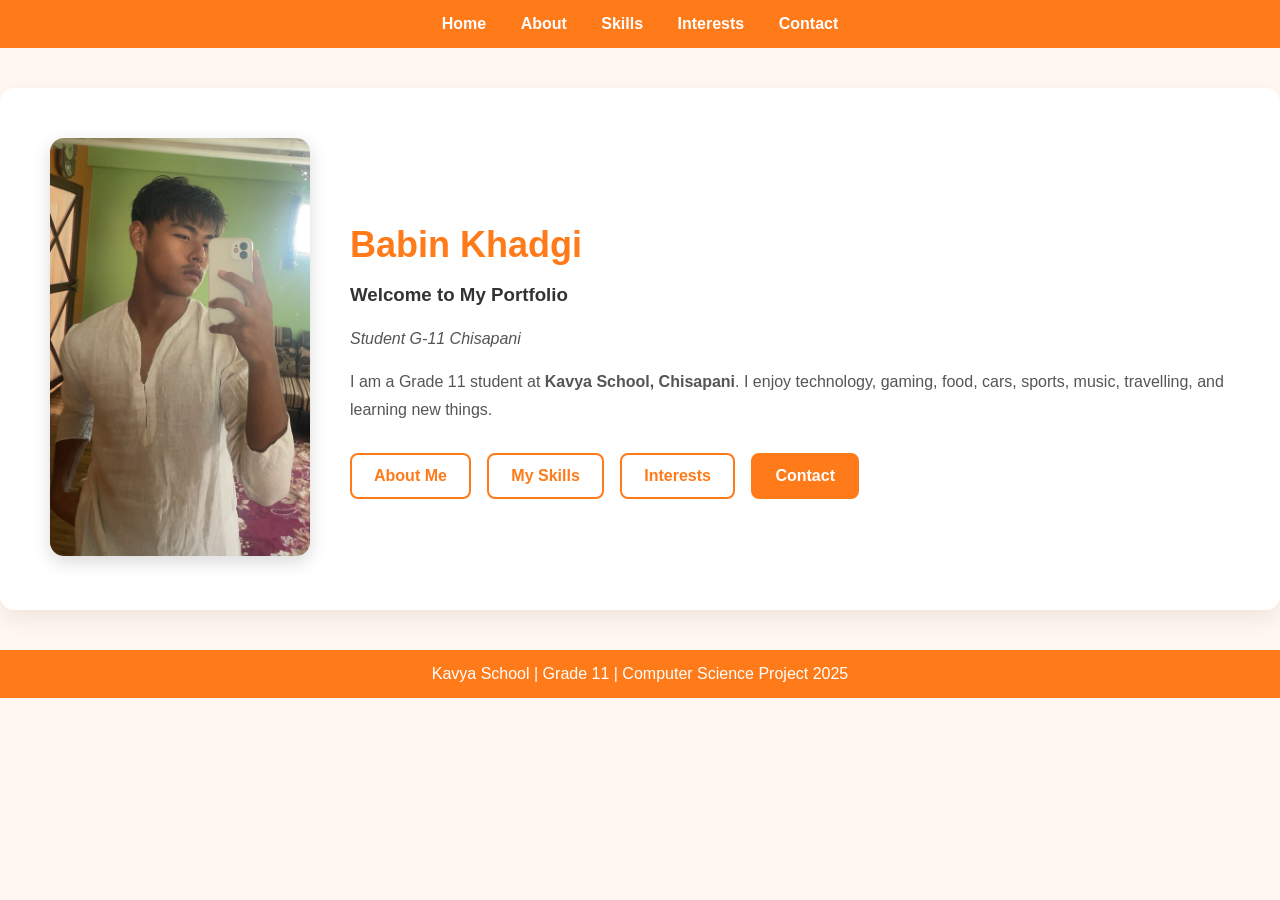
<file: index.html>
<!DOCTYPE html>
<html>
<head>
    <title>Babin Khadgi | Portfolio</title>
    <link rel="stylesheet" href="css/style.css">
</head>

<body>

<header>
   <nav>
    <a href="index.html">Home</a>
    <a href="about.html">About</a>
    <a href="skills.html">Skills</a>
    <a href="interests.html">Interests</a>
    <a href="contact.html">Contact</a>
</nav>
</header>

<div class="main-box">

    <div class="home-hero">

        <!-- LEFT PHOTO (FIXED) -->
        <div class="home-photo">
            <img src="IMG_7393 .JPG" alt="Babin Khadgi">
        </div>

        <!-- RIGHT TEXT -->
        <div class="page-text">
            <h1>Babin Khadgi</h1>
            <h3>Welcome to My Portfolio</h3>
            <p><i>Student G-11 Chisapani</i></p>

            <p>
                I am a Grade 11 student at <b>Kavya School, Chisapani</b>.
                I enjoy technology, gaming, food, cars, sports, music,
                travelling, and learning new things.
            </p>

            <div class="buttons">
                <a href="about.html">About Me</a>
                <a href="skills.html">My Skills</a>
                <a href="interests.html">Interests</a>
                <a href="contact.html" class="primary">Contact</a>
            </div>
        </div>

    </div>

</div>
<footer>
    Kavya School | Grade 11 | Computer Science Project 2025
</footer>

</body>
</html>
</file>
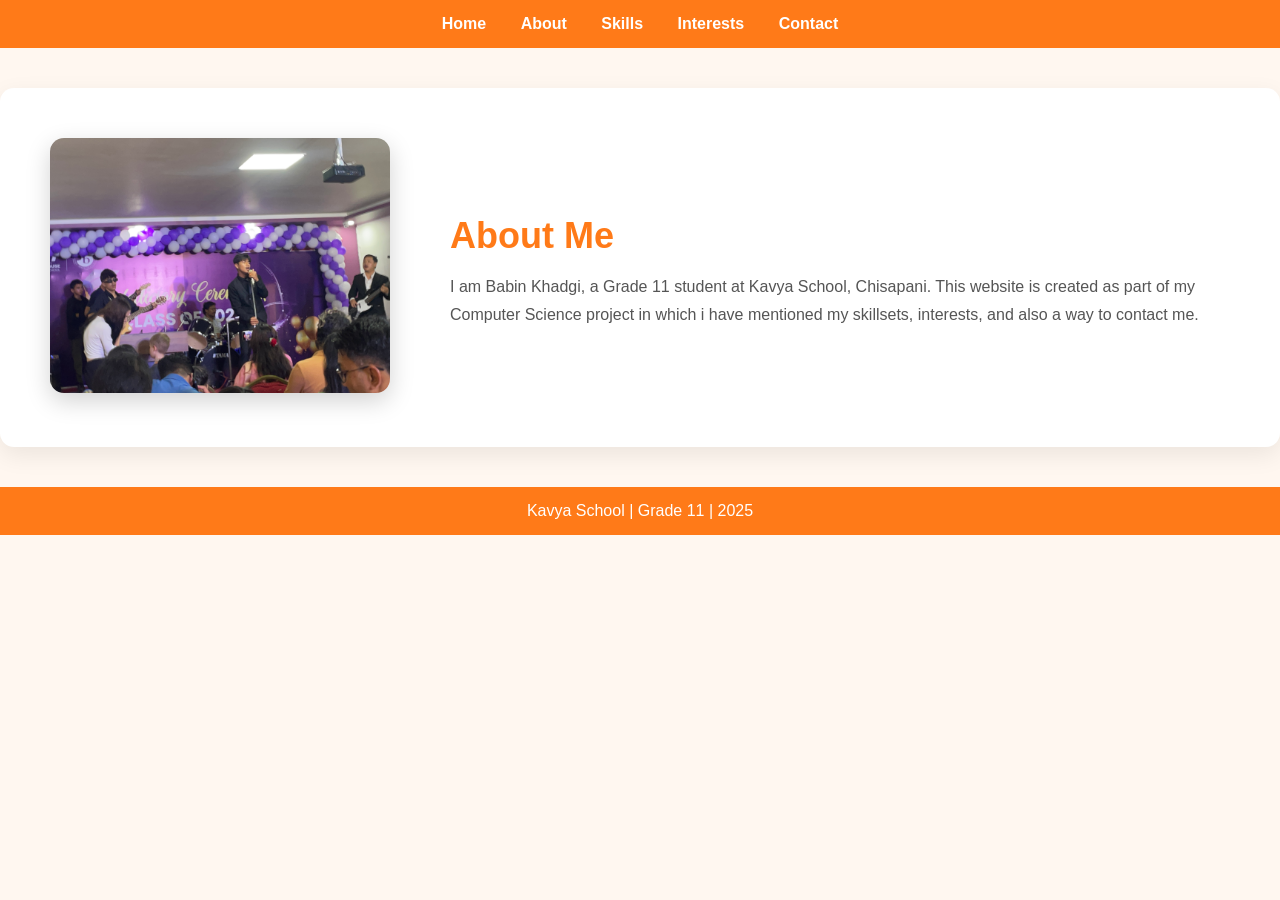
<file: about.html>
<!DOCTYPE html>
<html>
<head>
    <title>About Me</title>
    <link rel="stylesheet" href="css/style.css">
</head>
<body>

<header>
   <nav>
    <a href="index.html">Home</a>
    <a href="about.html">About</a>
    <a href="skills.html">Skills</a>
    <a href="interests.html">Interests</a>
    <a href="contact.html">Contact</a>
</nav>
</header>

<div class="main-box">
    <div class="page-layout">

        <div class="page-photo">
            <img src="Sing.JPG" alt="Babin Khadgi">

        </div>

        <div class="page-text">
            <h1>About Me</h1>
            <p>
                I am Babin Khadgi, a Grade 11 student at Kavya School, Chisapani.
                This website is created as part of my Computer Science project in which i have mentioned my skillsets, interests, and also a way to contact me.
            </p>
        </div>

    </div>
</div>

<footer>
    Kavya School | Grade 11 | 2025
</footer>

</body>
</html>
</file>
<file: css/style.css>
body {
    margin: 0;
    font-family: Arial, sans-serif;
    background-color: #fff7f0;
    color: #333;
}

header {
    background-color: #ff7a18;
    padding: 15px 40px;
}

nav {
    text-align: center;
}

nav a {
    color: white;
    margin: 0 15px;
    text-decoration: none;
    font-weight: bold;
}

nav a:hover {
    text-decoration: underline;
}

.main-box {
    max-width: 1200px;
    margin: 40px auto;
    background-color: white;
    padding: 50px;
    border-radius: 14px;
    box-shadow: 0 8px 25px rgba(0, 0, 0, 0.08);
}

.page-layout {
    display: flex;
    gap: 60px;
    align-items: center;
}
.page-photo img {
    width: 340px;
    height: auto;
    border-radius: 14px;
    box-shadow: 0 8px 25px rgba(0, 0, 0, 0.18);
}
.page-text h1 {
    color: #ff7a18;
    font-size: 36px;
    margin-bottom: 10px;
}

.page-text h2 {
    color: #ff7a18;
    margin-top: 25px;
}

.page-text p,
.page-text li {
    line-height: 1.7;
    color: #555;
}

.buttons {
    margin-top: 30px;
}

.buttons a {
    display: inline-block;
    padding: 12px 22px;
    margin-right: 12px;
    border: 2px solid #ff7a18;
    text-decoration: none;
    color: #ff7a18;
    font-weight: bold;
    border-radius: 8px;
}

.buttons a.primary {
    background-color: #ff7a18;
    color: white;
}

footer {
    text-align: center;
    padding: 15px;
    background-color: #ff7a18;
    color: white;
}
.home-hero {
    display: flex;
    gap: 40px;
    align-items: center;
}

.home-photo img {
    width: 260px;      
    height: auto;
    border-radius: 14px;
    box-shadow: 0 6px 18px rgba(0, 0, 0, 0.15);
}
</file>
